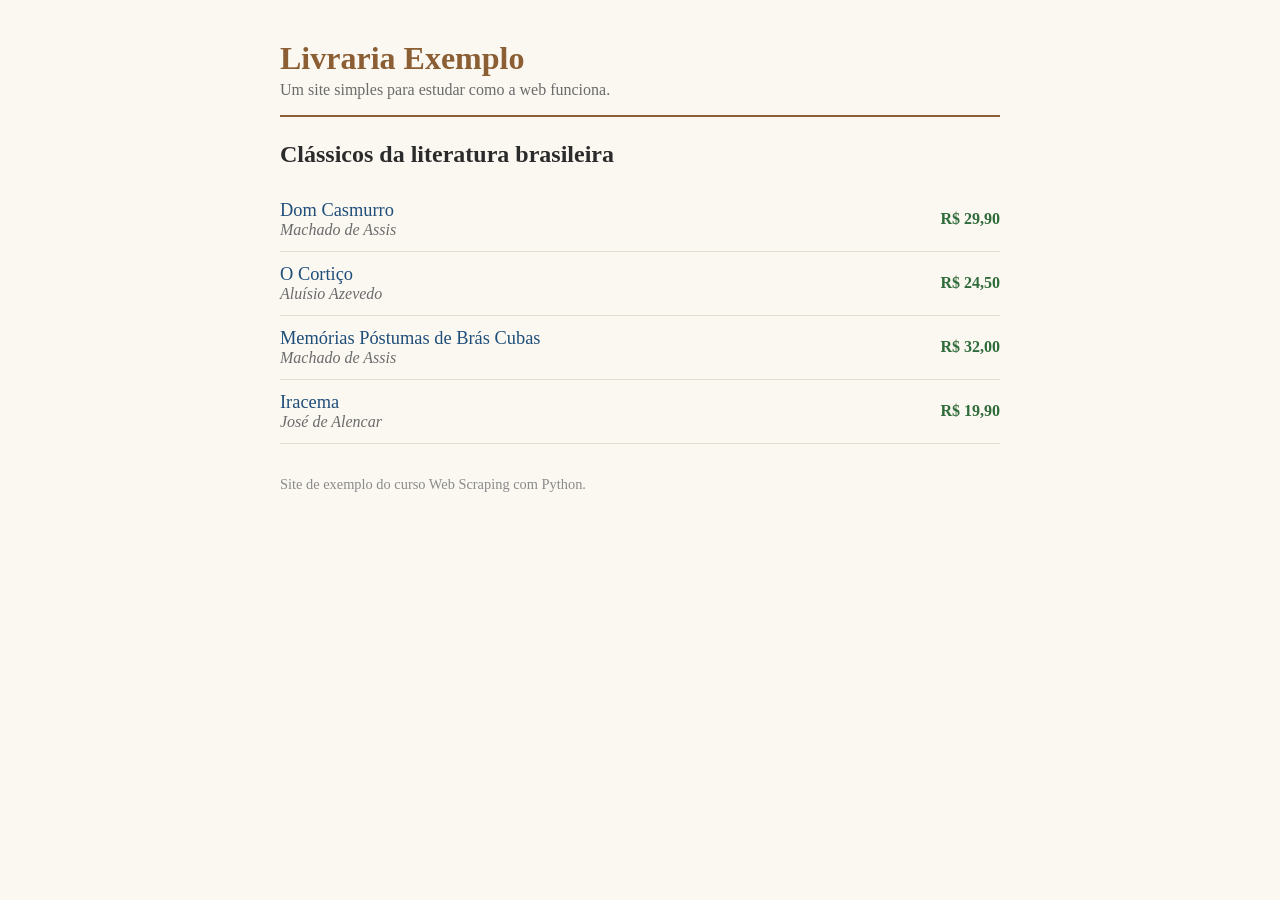
<file: 02-fundamentos-da-web/site-exemplo/index.html>
<!DOCTYPE html>
<html lang="pt-BR">
<head>
  <meta charset="utf-8">
  <title>Livraria Exemplo</title>
  <link rel="stylesheet" href="estilo.css">
</head>
<body>
  <header>
    <h1>Livraria Exemplo</h1>
    <p class="descricao">Um site simples para estudar como a web funciona.</p>
  </header>
  <main>
    <h2>Clássicos da literatura brasileira</h2>
    <ul class="livros">
      <li class="livro">
        <a class="titulo" href="livros/dom-casmurro.html">Dom Casmurro</a>
        <span class="autor">Machado de Assis</span>
        <span class="preco">R$ 29,90</span>
      </li>
      <li class="livro">
        <a class="titulo" href="livros/o-cortico.html">O Cortiço</a>
        <span class="autor">Aluísio Azevedo</span>
        <span class="preco">R$ 24,50</span>
      </li>
      <li class="livro">
        <a class="titulo" href="livros/memorias-postumas.html">Memórias Póstumas de Brás Cubas</a>
        <span class="autor">Machado de Assis</span>
        <span class="preco">R$ 32,00</span>
      </li>
      <li class="livro">
        <a class="titulo" href="livros/iracema.html">Iracema</a>
        <span class="autor">José de Alencar</span>
        <span class="preco">R$ 19,90</span>
      </li>
    </ul>
  </main>
  <footer>
    <p>Site de exemplo do curso Web Scraping com Python.</p>
  </footer>
</body>
</html>
</file>
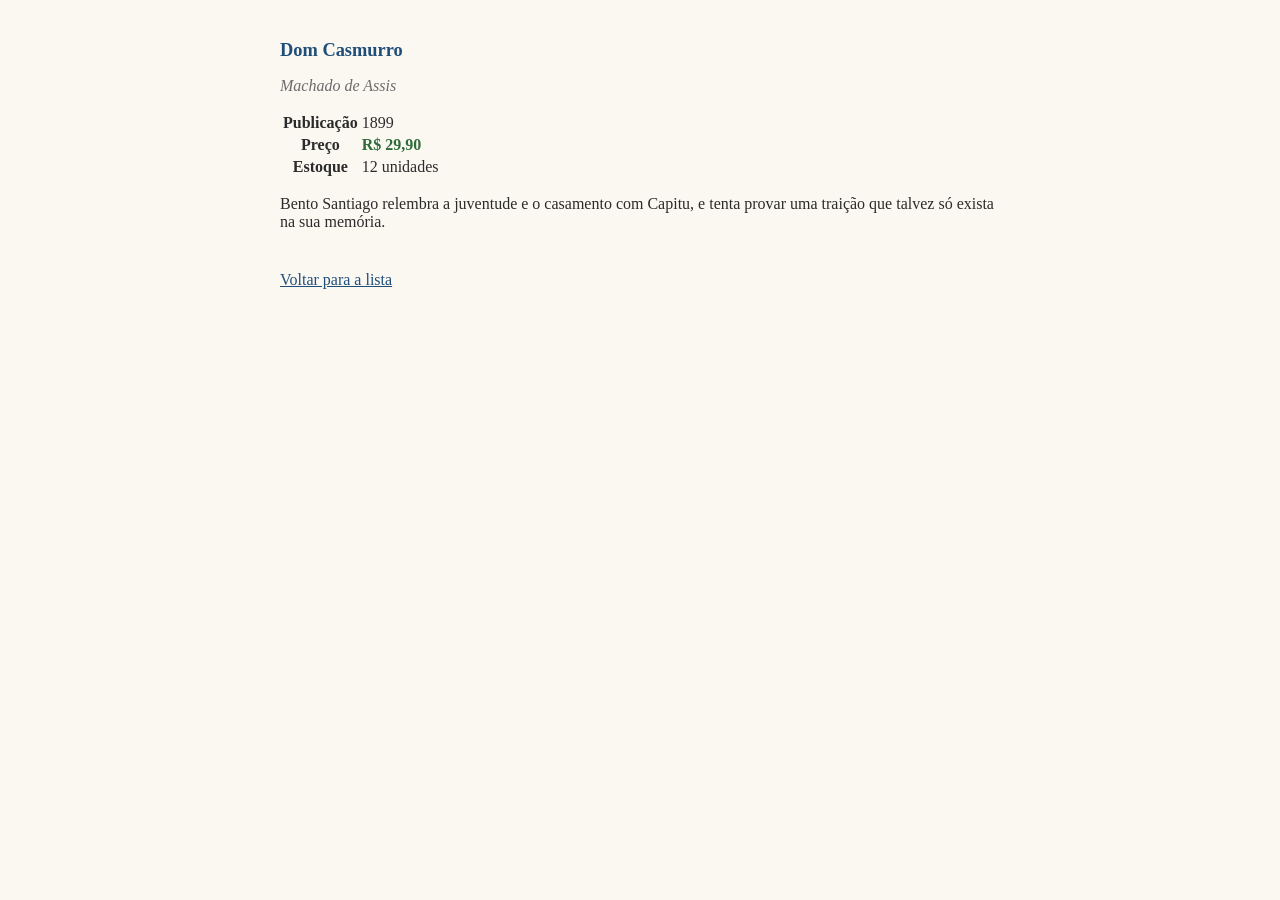
<file: 02-fundamentos-da-web/site-exemplo/livros/dom-casmurro.html>
<!DOCTYPE html>
<html lang="pt-BR">
<head>
  <meta charset="utf-8">
  <title>Dom Casmurro | Livraria Exemplo</title>
  <link rel="stylesheet" href="../estilo.css">
</head>
<body>
  <main>
    <h1 class="titulo">Dom Casmurro</h1>
    <p class="autor">Machado de Assis</p>
    <table class="detalhes">
      <tr><th>Publicação</th><td class="ano">1899</td></tr>
      <tr><th>Preço</th><td class="preco">R$ 29,90</td></tr>
      <tr><th>Estoque</th><td class="estoque">12 unidades</td></tr>
    </table>
    <p class="sinopse">Bento Santiago relembra a juventude e o casamento com Capitu, e tenta provar uma traição que talvez só exista na sua memória.</p>
    <a class="voltar" href="../index.html">Voltar para a lista</a>
  </main>
</body>
</html>
</file>
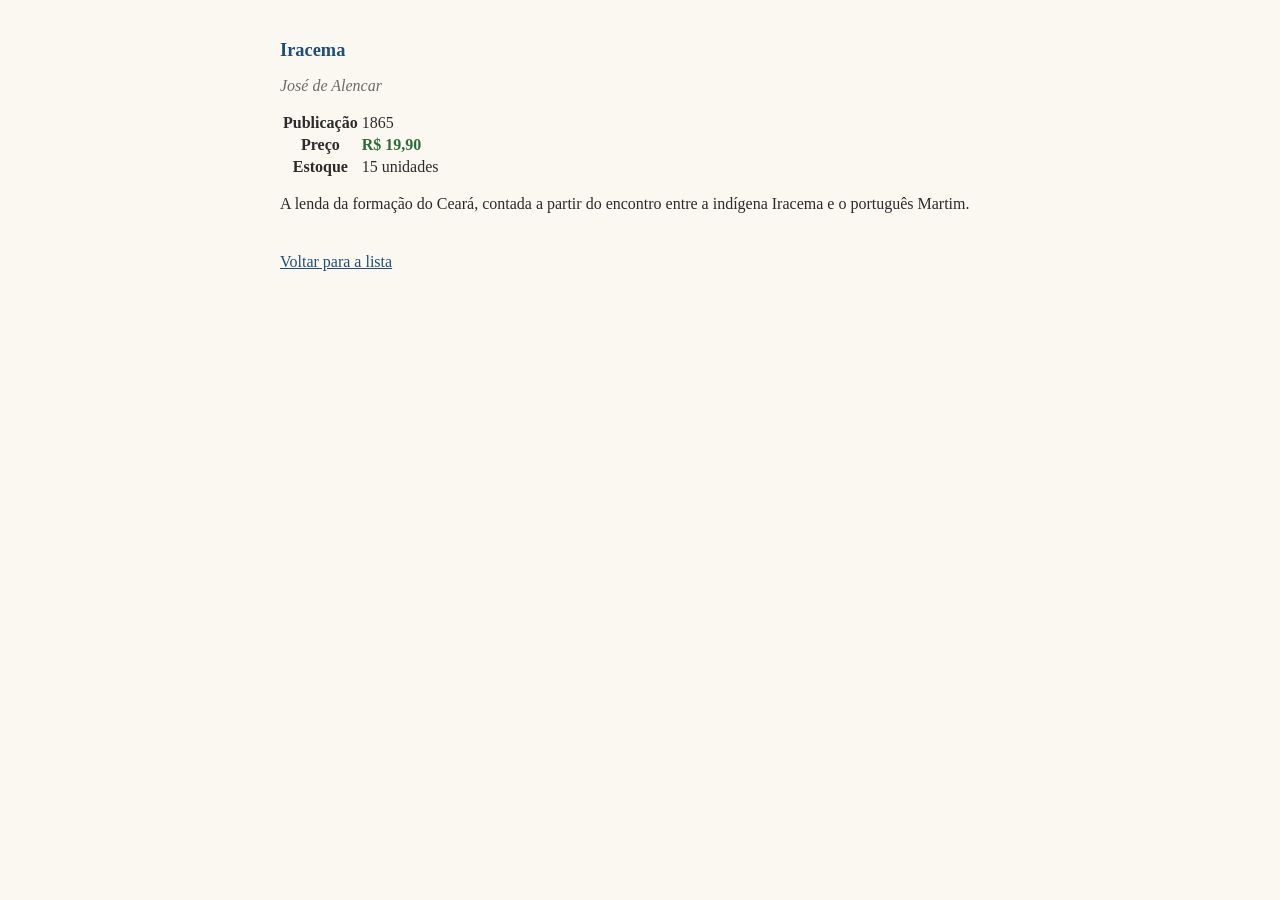
<file: 02-fundamentos-da-web/site-exemplo/livros/iracema.html>
<!DOCTYPE html>
<html lang="pt-BR">
<head>
  <meta charset="utf-8">
  <title>Iracema | Livraria Exemplo</title>
  <link rel="stylesheet" href="../estilo.css">
</head>
<body>
  <main>
    <h1 class="titulo">Iracema</h1>
    <p class="autor">José de Alencar</p>
    <table class="detalhes">
      <tr><th>Publicação</th><td class="ano">1865</td></tr>
      <tr><th>Preço</th><td class="preco">R$ 19,90</td></tr>
      <tr><th>Estoque</th><td class="estoque">15 unidades</td></tr>
    </table>
    <p class="sinopse">A lenda da formação do Ceará, contada a partir do encontro entre a indígena Iracema e o português Martim.</p>
    <a class="voltar" href="../index.html">Voltar para a lista</a>
  </main>
</body>
</html>
</file>
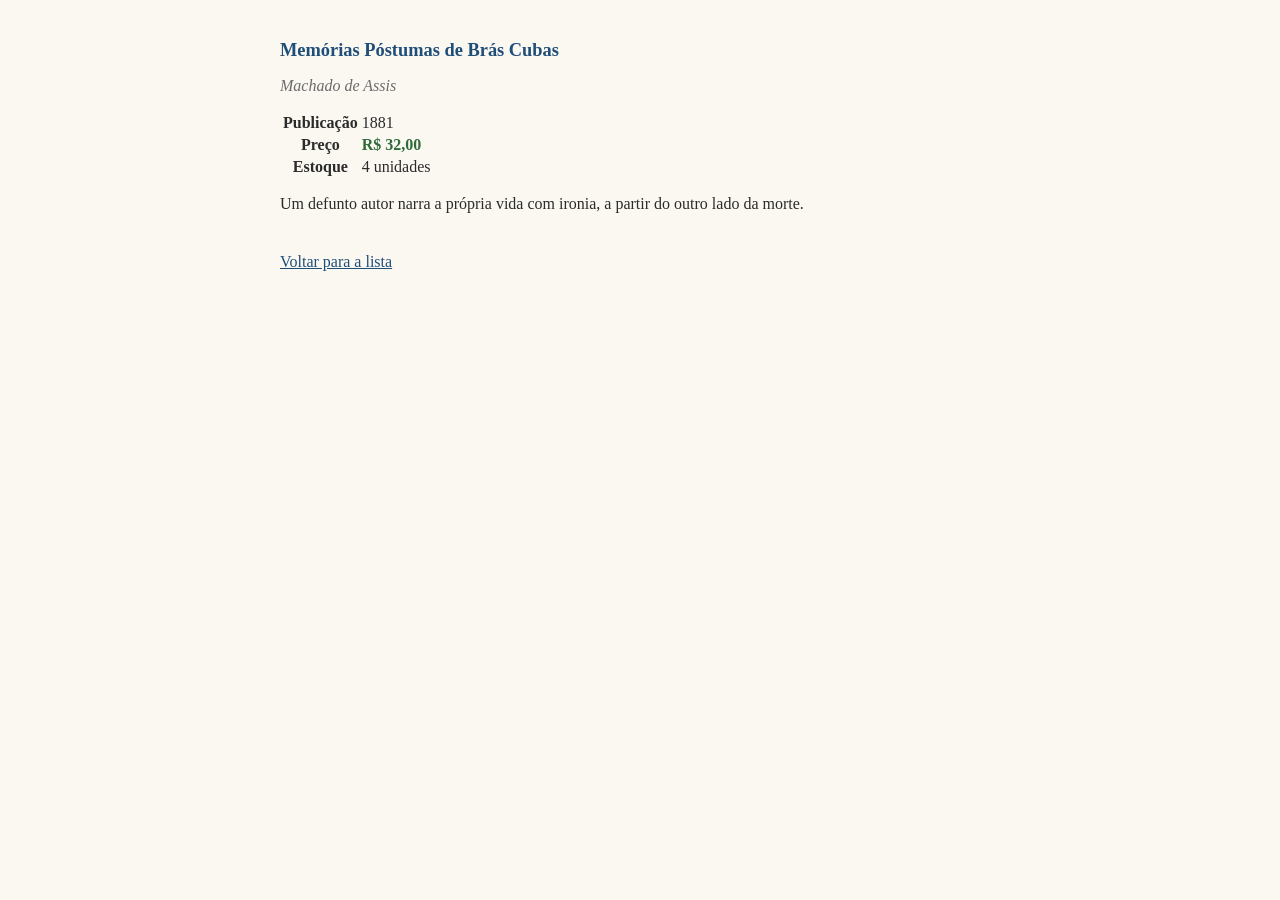
<file: 02-fundamentos-da-web/site-exemplo/livros/memorias-postumas.html>
<!DOCTYPE html>
<html lang="pt-BR">
<head>
  <meta charset="utf-8">
  <title>Memórias Póstumas de Brás Cubas | Livraria Exemplo</title>
  <link rel="stylesheet" href="../estilo.css">
</head>
<body>
  <main>
    <h1 class="titulo">Memórias Póstumas de Brás Cubas</h1>
    <p class="autor">Machado de Assis</p>
    <table class="detalhes">
      <tr><th>Publicação</th><td class="ano">1881</td></tr>
      <tr><th>Preço</th><td class="preco">R$ 32,00</td></tr>
      <tr><th>Estoque</th><td class="estoque">4 unidades</td></tr>
    </table>
    <p class="sinopse">Um defunto autor narra a própria vida com ironia, a partir do outro lado da morte.</p>
    <a class="voltar" href="../index.html">Voltar para a lista</a>
  </main>
</body>
</html>
</file>
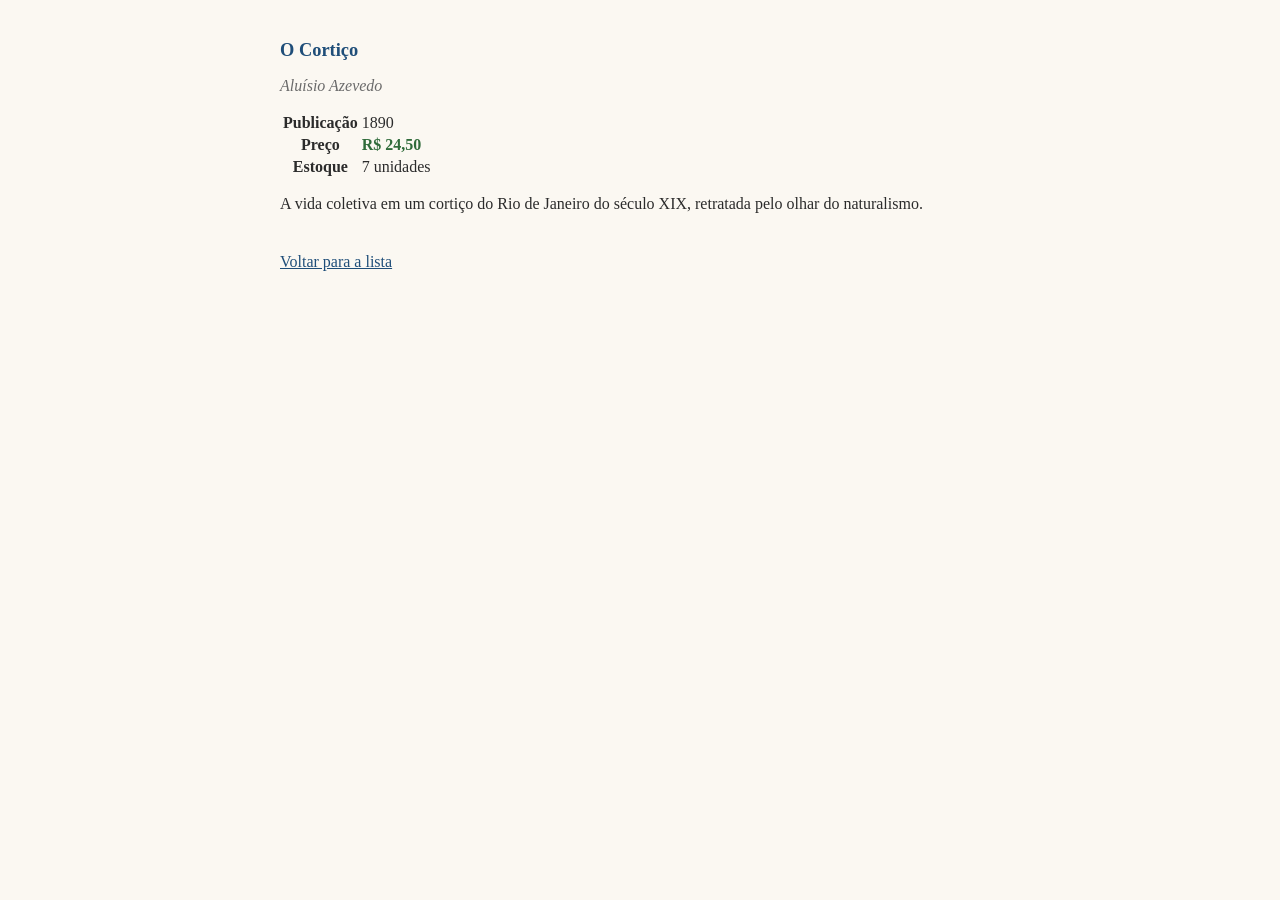
<file: 02-fundamentos-da-web/site-exemplo/livros/o-cortico.html>
<!DOCTYPE html>
<html lang="pt-BR">
<head>
  <meta charset="utf-8">
  <title>O Cortiço | Livraria Exemplo</title>
  <link rel="stylesheet" href="../estilo.css">
</head>
<body>
  <main>
    <h1 class="titulo">O Cortiço</h1>
    <p class="autor">Aluísio Azevedo</p>
    <table class="detalhes">
      <tr><th>Publicação</th><td class="ano">1890</td></tr>
      <tr><th>Preço</th><td class="preco">R$ 24,50</td></tr>
      <tr><th>Estoque</th><td class="estoque">7 unidades</td></tr>
    </table>
    <p class="sinopse">A vida coletiva em um cortiço do Rio de Janeiro do século XIX, retratada pelo olhar do naturalismo.</p>
    <a class="voltar" href="../index.html">Voltar para a lista</a>
  </main>
</body>
</html>
</file>
<file: 02-fundamentos-da-web/site-exemplo/estilo.css>
body { font-family: Georgia, "Times New Roman", serif; max-width: 720px; margin: 40px auto; padding: 0 20px; color: #2b2b2b; background: #fbf8f2; }
header { border-bottom: 2px solid #8b5e34; margin-bottom: 24px; }
h1 { color: #8b5e34; margin-bottom: 4px; }
.descricao { color: #6b6b6b; margin-top: 0; }
.livros { list-style: none; padding: 0; }
.livro { display: grid; grid-template-columns: 1fr auto; padding: 12px 0; border-bottom: 1px solid #e5ddd0; }
.titulo { font-size: 1.15em; color: #1f4e79; text-decoration: none; }
.titulo:hover { text-decoration: underline; }
.autor { grid-column: 1; color: #6b6b6b; font-style: italic; }
.preco { grid-column: 2; grid-row: 1 / span 2; align-self: center; font-weight: bold; color: #2f6b3a; }
footer { margin-top: 32px; font-size: 0.9em; color: #8a8a8a; }
.voltar { display: inline-block; margin-top: 24px; color: #1f4e79; }
</file>
